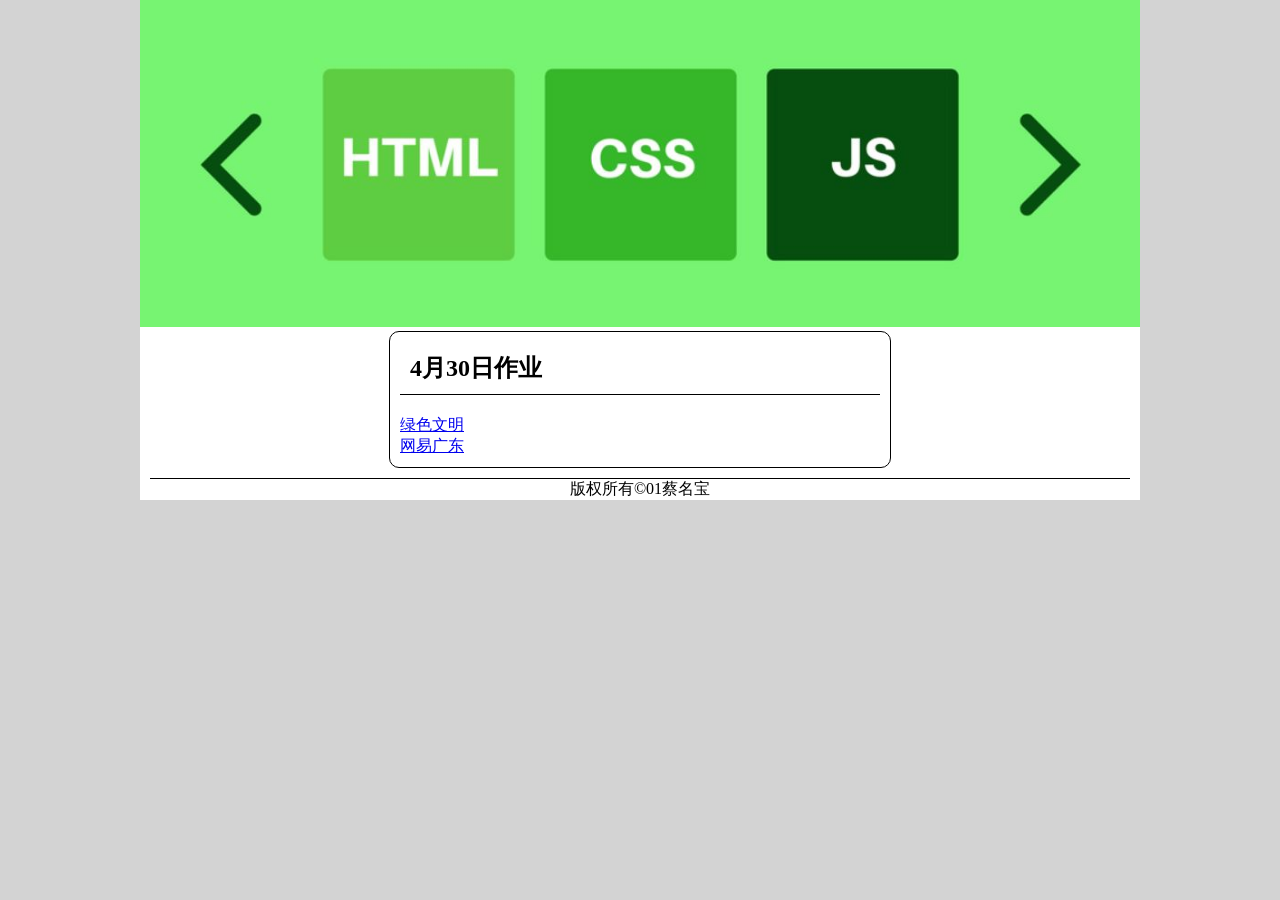
<file: index.html>
<!DOCTYPE html>
<html>
	<head>
		<meta charset="utf-8" />
		<title>首页</title>
		<link rel="stylesheet" type="text/css" href="css/base.css"/>
		<link rel="stylesheet" type="text/css" href="css/index01style.css"/>
	</head>
	<body>
		<div id="index">
			<img src="img/htmln8.jpg" alt="首页" />
			<div id="main">
				<h2>4月30日作业</h2>
				<ul>
					<li><a href="weba01.html">绿色文明</a></li>
					<li><a href="webb01.html">网易广东</a></li>
					<li></li>
					<li></li>
					</ul>
			</div>
			<div id="footer">版权所有&copy;01蔡名宝</div>
		</div>

	</body>
</html>
</file>
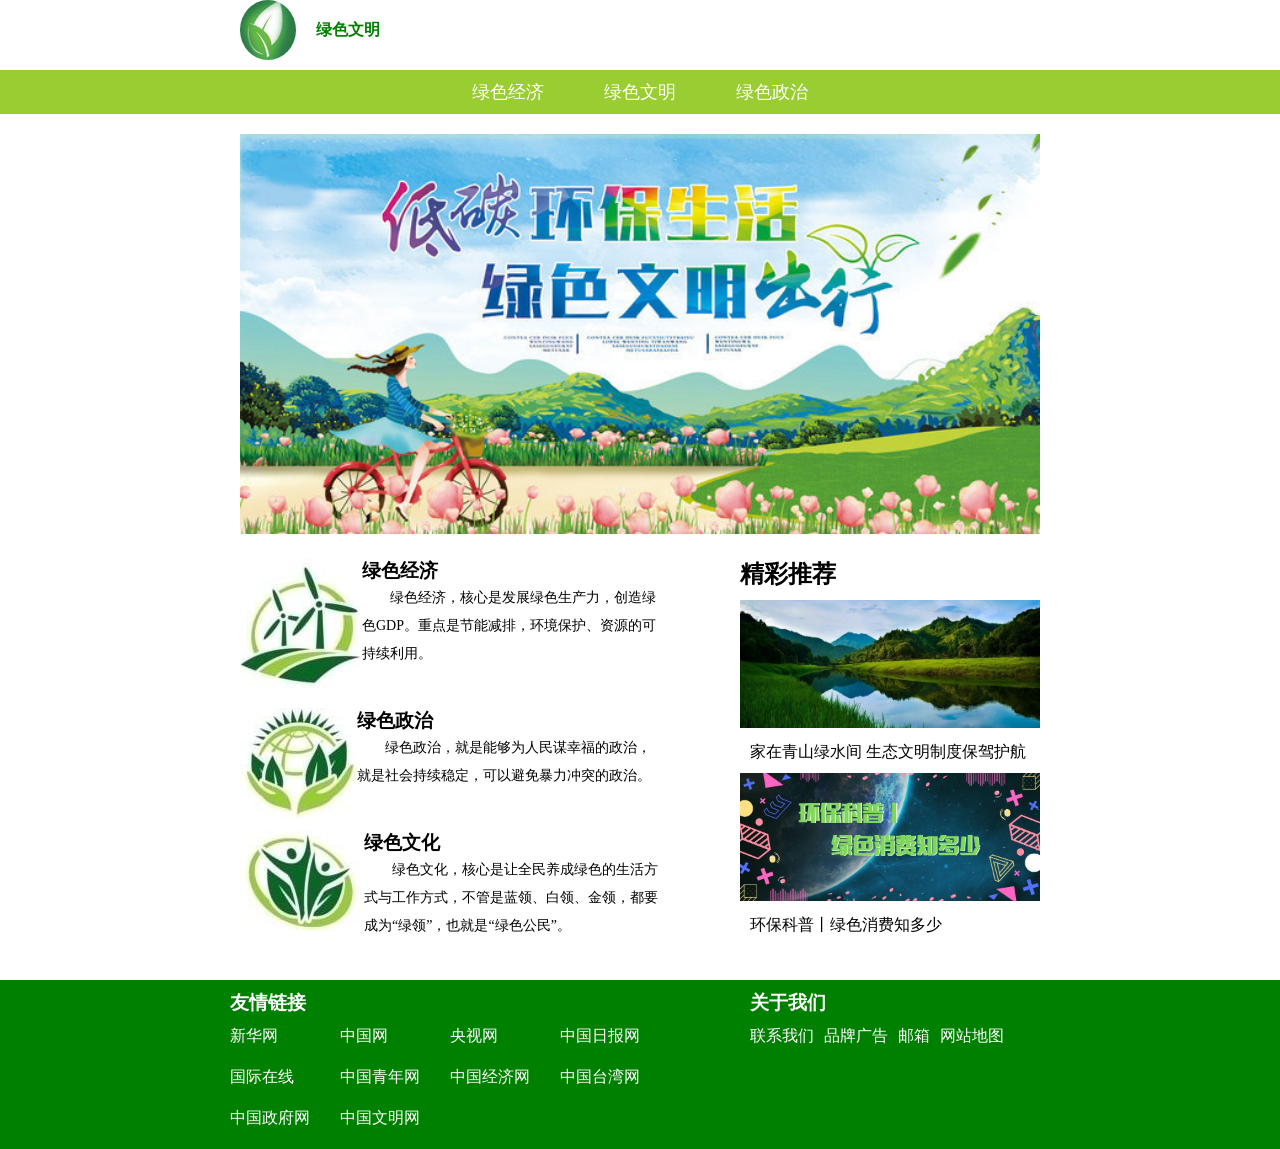
<file: weba01.html>
<!DOCTYPE html>
<html>
	<head>
		<meta charset="UTF-8">
		<title>绿色文明</title>
		<link rel="stylesheet" type="text/css" href="css/base.css"/>
		<link rel="stylesheet" type="text/css" href="css/weba01style.css"/>
	</head>
	<body>
		<div id="wraaper01">
			<div id="logo01">
				<img src="img/logo.jpg"/>
				<p>绿色文明</p>
			</div>
			<div id="navi_bg01">
				<div id="navi01">
					<a href="#">绿色经济</a>
					<a href="#">绿色文明</a>
					<a href="#">绿色政治</a>
				</div>
			</div>
			<div id="main01">
				<div id="banner01"><img src="img/banner.jpg"/></div>
					<div id="content01">
						<div id="box1">
							<div class="item01">
								<img src="img/ico1.jpg"/>
								<h3>绿色经济</h3>
								 <p>绿色经济，核心是发展绿色生产力，创造绿色GDP。重点是节能减排，环境保护、资源的可持续利用。</p>
							</div>
							<div class="item01">
								<img src="img/ico2.jpg"/>
								<h3>绿色政治</h3>
								 <p>绿色政治，就是能够为人民谋幸福的政治，就是社会持续稳定，可以避免暴力冲突的政治。</p>
							</div>
							<div class="item01">
								<img src="img/ico3.jpg"/>
								<h3>绿色文化</h3>
								 <p>绿色文化，核心是让全民养成绿色的生活方式与工作方式，不管是蓝领、白领、金领，都要成为“绿领”，也就是“绿色公民”。</p>
							</div>
						</div>
						<div id="box2">
							<h2>精彩推荐</h2>
							<div class="item01-1">
								<img src="img/hot2.jpg"/>
								<p>家在青山绿水间 生态文明制度保驾护航</p>
							</div>
							<div class="item01-1">
								<img src="img/hot1.jpg"/>
								<p>环保科普丨绿色消费知多少</p>
							</div>
						</div>
					</div>
				</div>
			</div>
			<div id="footer01">
				<div id="friendly">
					<h3>友情链接</h3>
					<ul>
						<li><a href="#">新华网</a></li>
						<li><a href="#">中国网</a></li>
						<li><a href="#">央视网</a></li>
						<li><a href="#">中国日报网</a></li>
						<li><a href="#">国际在线</a></li>
						<li><a href="#">中国青年网</a></li>
						<li><a href="#">中国经济网</a></li>
						<li><a href="#">中国台湾网</a></li>
						<li><a href="#">中国政府网</a></li>
						<li><a href="#">中国文明网</a></li>
					</ul>
				</div>
				<div id="about">
					<h3>关于我们</h3>
					<ul>
						<li><a href="#">联系我们</a></li>
						<li><a href="#">品牌广告</a></li>
						<li><a href="#">邮箱 </a></li>
						<li><a href="#">网站地图</a></li>
					</ul>
				</div>
			</div>
		</div>
	</body>
</html>
</file>
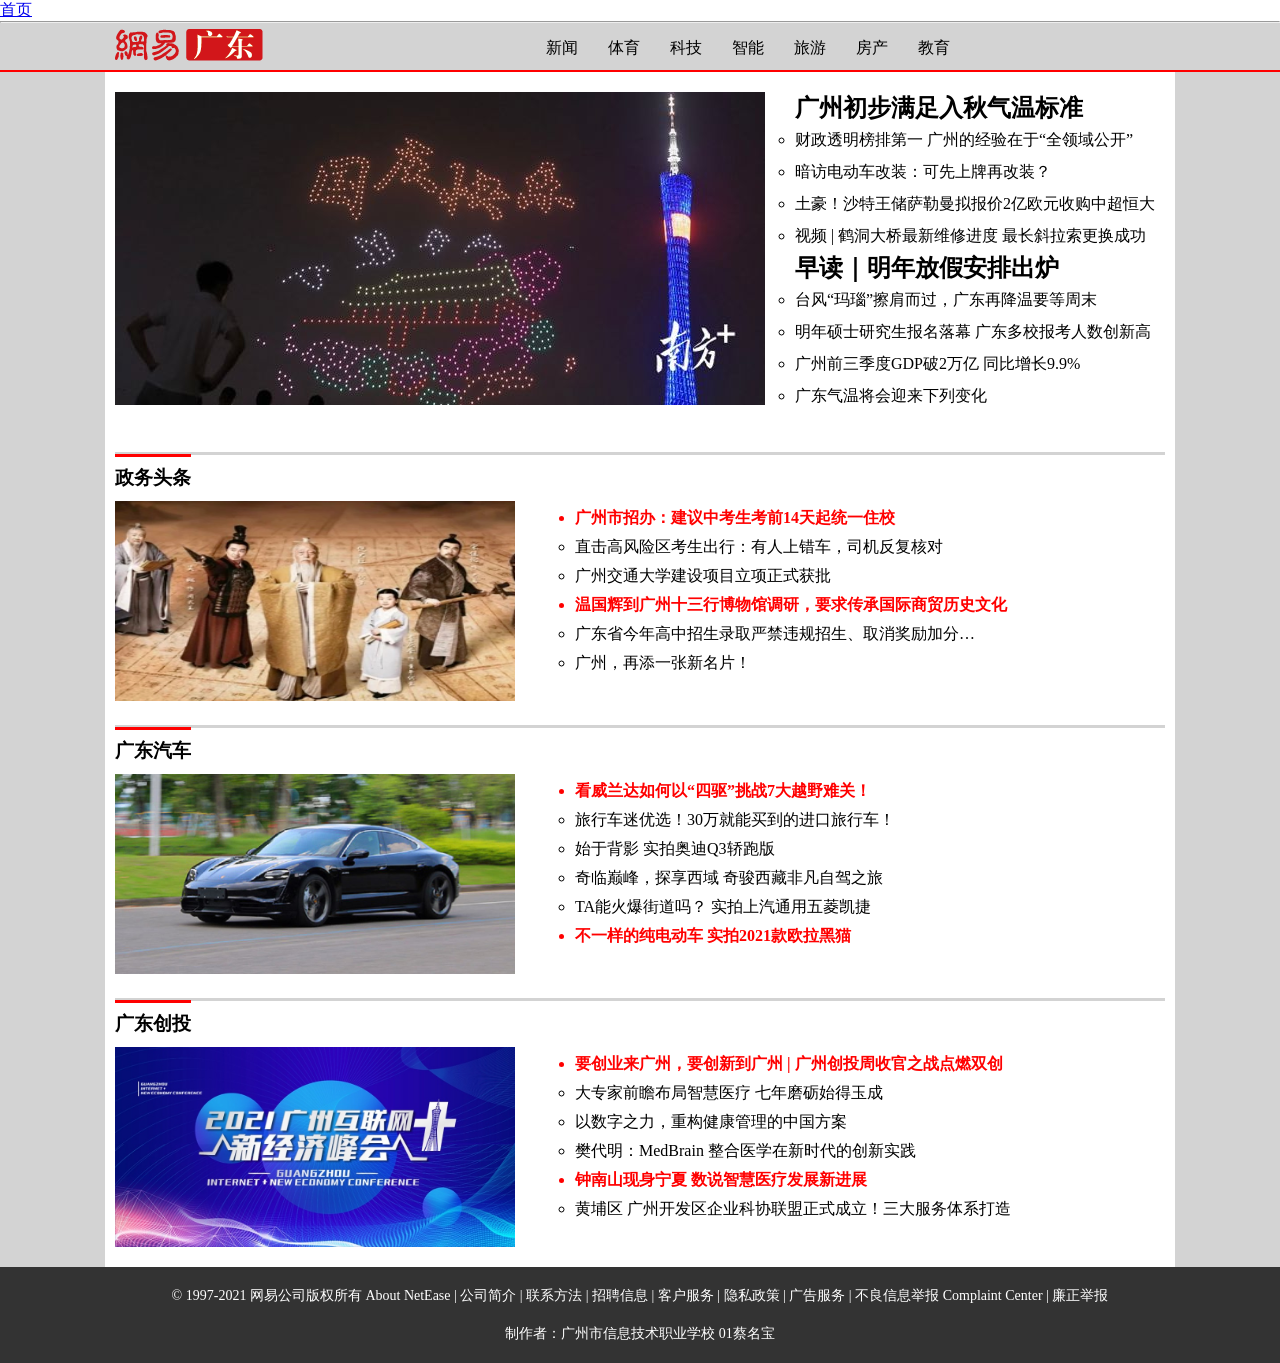
<file: webb01.html>
<!DOCTYPE html>
<html>
	<head>
		<meta charset="UTF-8">
		<title>网易广东</title>
		<link rel="stylesheet" type="text/css" href="css/base.css"/>
		<link rel="stylesheet" type="text/css" href="css/webb01style.css"/>
	</head>
	<body>
<a href="index.html">首页</a>
<hr />
		<div id="wrapper">
			<div id="logo_bg">
				<div id="logo">
					<img src="img/logo.png" alt="logo" />
				</div>
				<div id="banner">
					<ul>
						<li><a href="#">新闻</a></li>
						<li><a href="#">体育</a></li>
						<li><a href="#">科技</a></li>
						<li><a href="#">智能</a></li>
						<li><a href="#">旅游</a></li>
						<li><a href="#">房产</a></li>
						<li><a href="#">教育</a></li>
					</ul>
				</div>
			</div>
			<div id="main">
				<div id="title">
					<img src="img/c1.jpg" alt="" />
					<h2>广州初步满足入秋气温标准</h2>
					<ul>
						<li>财政透明榜排第一 广州的经验在于“全领域公开”</li>
						<li>暗访电动车改装：可先上牌再改装？</li>
						<li>土豪！沙特王储萨勒曼拟报价2亿欧元收购中超恒大</li>
						<li>视频 | 鹤洞大桥最新维修进度 最长斜拉索更换成功</li>
					</ul>
					<h2>早读｜明年放假安排出炉</h2>
					<ul>
						<li>台风“玛瑙”擦肩而过，广东再降温要等周末</li>
						<li>明年硕士研究生报名落幕 广东多校报考人数创新高</li>
						<li>广州前三季度GDP破2万亿 同比增长9.9%</li>
						<li>广东气温将会迎来下列变化</li>
					</ul>
				</div>
				<div id="connet">
					<div class="text">
						<h3><span class="sp">政务头条</span></h3>
						<img src="img/c2.png" alt="" />
						<ul>
							<li class="li">广州市招办：建议中考生考前14天起统一住校</li>
							<li>直击高风险区考生出行：有人上错车，司机反复核对</li>
							<li>广州交通大学建设项目立项正式获批</li>
							<li class="li">温国辉到广州十三行博物馆调研，要求传承国际商贸历史文化</li>
							<li>广东省今年高中招生录取严禁违规招生、取消奖励加分…</li>
							<li>广州，再添一张新名片！</li>
						</ul>
					</div>
					<div class="text">
						<h3 class="h3"><span class="sp">广东汽车</span></h3>
						<img src="img/c3.jpg" alt="" />
						<ul>
							<li class="li">看威兰达如何以“四驱”挑战7大越野难关！</li>
							<li>旅行车迷优选！30万就能买到的进口旅行车！</li>
							<li>始于背影 实拍奥迪Q3轿跑版</li>
							<li>奇临巅峰，探享西域 奇骏西藏非凡自驾之旅</li>
							<li>TA能火爆街道吗？ 实拍上汽通用五菱凯捷</li>
							<li class="li">不一样的纯电动车 实拍2021款欧拉黑猫</li>
						</ul>
					</div>
					<div class="text">
						<h3 class="h3"><span class="sp">广东创投</span></h3>
						<img src="img/c4.jpg" alt="" />
						<ul>
							<li class="li">要创业来广州，要创新到广州 | 广州创投周收官之战点燃双创</li>
							<li>大专家前瞻布局智慧医疗 七年磨砺始得玉成</li>
							<li>以数字之力，重构健康管理的中国方案</li>
							<li>樊代明：MedBrain 整合医学在新时代的创新实践</li>
							<li class="li">钟南山现身宁夏 数说智慧医疗发展新进展</li>
							<li>黄埔区 广州开发区企业科协联盟正式成立！三大服务体系打造</li>
						</ul>
					</div>
				</div>
			</div>
			<div id="footer">
				<p>© 1997-2021 网易公司版权所有 About NetEase | 公司简介 | 联系方法 | 招聘信息 | 客户服务 | 隐私政策 | 广告服务 | 不良信息举报 Complaint Center | 廉正举报</p>
				<p>制作者：广州市信息技术职业学校 01蔡名宝</p>
			</div>
		</div>
	</body>
</html>
</file>
<file: css/base.css>
*{
	padding: 0px;
	margin: 0px;
}
</file>
<file: css/index01style.css>
body{
	background-color: lightgray;
}
#index{
	background-color: white;
	margin: 0 auto;
	width: 1000px;
}
#index img{
	width: 1000px;
}
#main{
	border: 1px solid black;
	width: 500px;
	margin: 0 auto;
	border-radius:10px ;
}
#main h2{
	padding: 10px;
	margin: 10px;
	border-bottom: 1px solid black;
}
#main ul{
	padding: 10px;
	list-style: none;
}
#footer{
	margin: 10px;
	border-top: 1px solid black;
	text-align: center;
}
</file>
<file: css/weba01style.css>
#logo01{
	width: 800px;
	margin: 0 auto;
	height: 40px;
	color: green;
}
#logo01 img{
	float: left;
	border-radius:50% ;
	margin-right: 20px;
}
#logo01 p{
	padding: 20px 0px;
	font-weight: bold;
}
#navi_bg01{
	margin-top: 30px;
	clear: left;
	background-color: yellowgreen;
}
#navi01{
	display: flex;
	justify-content: center;
}
#navi01 a{
	text-decoration: none;
	color: white;
	padding: 10px 30px 10px 30px;
	display: block;
	font-size: 18px;
}
#navi01 a:hover{
	background-color: green;
}
#banner01{
	width: 800px;
	margin: 0px auto;
	margin-top:20px ;
}
#banner01 img{
	width: 800px
}
#content01{
	margin: 0px auto;
	margin-top: 20px;
	width: 800px;
}
#box1{
	width: 500px;
	float: left;
	overflow: hidden;
}
.item01{
	clear: left;
	padding-right:80px ;
	margin-bottom:40px ;
}
.item01 img{
	float: left;
}
.item01 p{
	font-size: 14px;
	line-height: 28px;
	text-indent: 2em;
}
#box2{
	width: 300px;
	float: right;
	overflow: hidden;
}
#box2 h2{
	padding-bottom: 10px;
}
.item01-1{
	clear: left;
}
.item01-1 img{
	width: 300px;
}
.item01-1 p{
	padding: 10px;
}
#footer01{
	padding: 10px;
	display: flex;
	justify-content: center;
	clear: both;
	background-color: green;
	color: white;
}
#footer01 a{
	text-decoration: none;
	color: white;
}
#friendly{
	padding-right: 20px;
	width: 500px;
	float: left;
}
#friendly ul{
	list-style: none;
}
#friendly li{
	float: left;
	width:100px;
	padding: 10px 10px 10px 0px;
}
#about{
	width: 300px;
	float: right;
}
#about ul{
	list-style: none;
}
#about li{
	float: left;
	padding: 10px 10px 10px 0px;
}
</file>
<file: css/webb01style.css>
#wrapper{
	background-color: lightgray;
}
#logo_bg{
	width: 1050px;
	overflow: hidden;
	margin: 0px auto;
}
#logo img{
	float: left;
	margin-top: 5px;
}
#banner{
	float: right;
	padding-right: 200px;
}
#banner ul{
	list-style-type: none;
}
#banner li{
	float: left;
}
#banner a{
	text-decoration: none;
	color: black;
	display: block;
	padding: 8px 15px 8px 15px;
	margin: 7px 0px 3px 0px;
}
#banner a:hover{
	background-color: red;
	border-radius: 8px;
	color: white;
}
#main{
	border-top: 2px solid red;
	clear: both;
}
#title{
	padding: 20px 10px;
	width: 1050px;
	margin: 0px auto;
	background-color: white;
}
#title img{
	float: left;
	margin-right: 30px;
}
#title ul{
	list-style-type: circle;
}
#title li{
	line-height: 2em;
}
#connet{
	width: 1050px;
	margin: 0px auto;
	background-color: white;
	padding: 20px 10px;
}
.text{
	overflow: hidden;
}
.text h3{
	border-top: 3px solid lightgray;
	padding: 10px 0px;
}
.h3{
	margin-top: 24px;
}
.sp{
	border-top: 3px solid red;
	padding: 10px 0px;
}
.text img{
	width: 400px;
	height: 200px;
	float: left;
	margin:0px 60px 0px 0px
}
.text ul{
	list-style-type: circle;
}
.text li{
	line-height: 1.5em;
	padding-top: 5px ;
}
.li{
	color: red;
	font-weight: bold;
	list-style-type: disc;
}
#footer{
	background-color: rgb(51,51,51);
	text-align: center;
	color: white;
	padding: 10px;
}
#footer p{
	font-size: 14px;
	padding: 10px;
}
</file>
